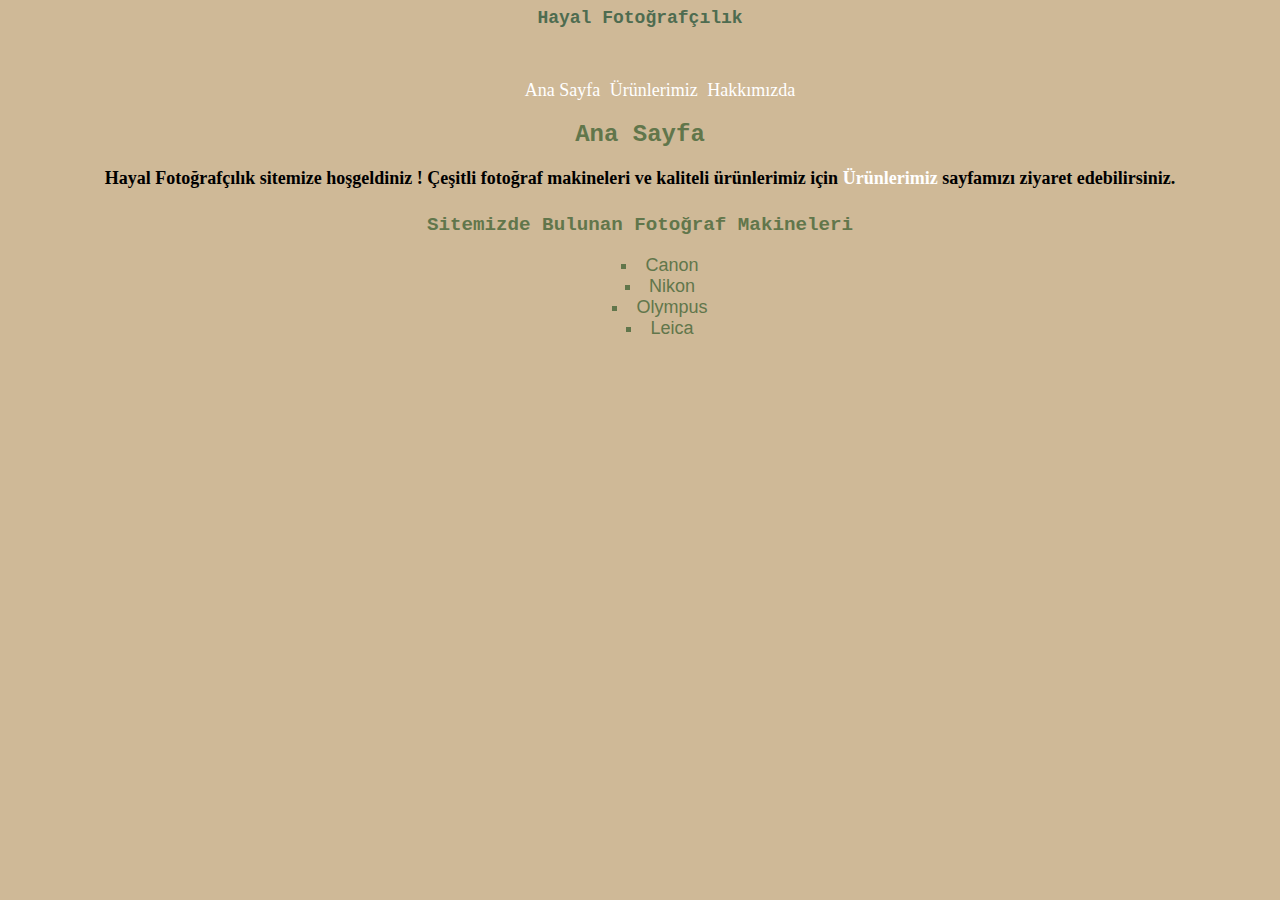
<file: index.html>
<!DOCTYPE html>
<html lang="tr">
<head>
    
    <meta charset="UTF-8">
    <meta http-equiv="X-UA-Compatible" content="IE=edge">
    <meta name="viewport" content="width=device-width, initial-scale=1.0">
    <title>Hayal Fotoğrafçılık-Ana Sayfa</title>
    <link rel="stylesheet" href="style.css">

</head>
<body>
     <!-- NavBar-Start -->
            <header class="header"></header>
                <h1 class="header-h1">Hayal Fotoğrafçılık</h1>
                   <br> <br> <br>
                   <nav class="nav-header">
                    <ul class="headlist">
                        <a href="index.html">Ana Sayfa</a> </li>
                        <a href="ürünlerimiz.html">Ürünlerimiz</a> </li>
                        <a href="hakkımızda.html">Hakkımızda</a></li>
                    </ul>
                </nav>
            </header>
        
     <!-- NavBar-End -->

     <!-- Content-Start -->
          <section>
                    <article>
                         <h2 class="section-header">Ana Sayfa</h2>
                     </article>

                    <article class="info-header">
                        <p class="info"><strong>Hayal Fotoğrafçılık sitemize hoşgeldiniz ! Çeşitli fotoğraf makineleri ve kaliteli ürünlerimiz için <span><a href="ürünlerimiz.html">Ürünlerimiz</a></span>  sayfamızı ziyaret edebilirsiniz.</strong></p>
                     </article>

    <article>
               <h3 class="site-products-header">Sitemizde Bulunan Fotoğraf Makineleri</h3>

            <div class="product">
                 <ul type="square" class="product-list">
                        <li>Canon</li>
                        <li>Nikon</li>
                        <li>Olympus</li>
                        <li>Leica</li>
                 </ul>
            </div>
    </article>
</section>
<!-- Content-End -->



 <!-- Footer-Start -->
 <!-- Footer-End -->




    
</body>
</html>
</file>
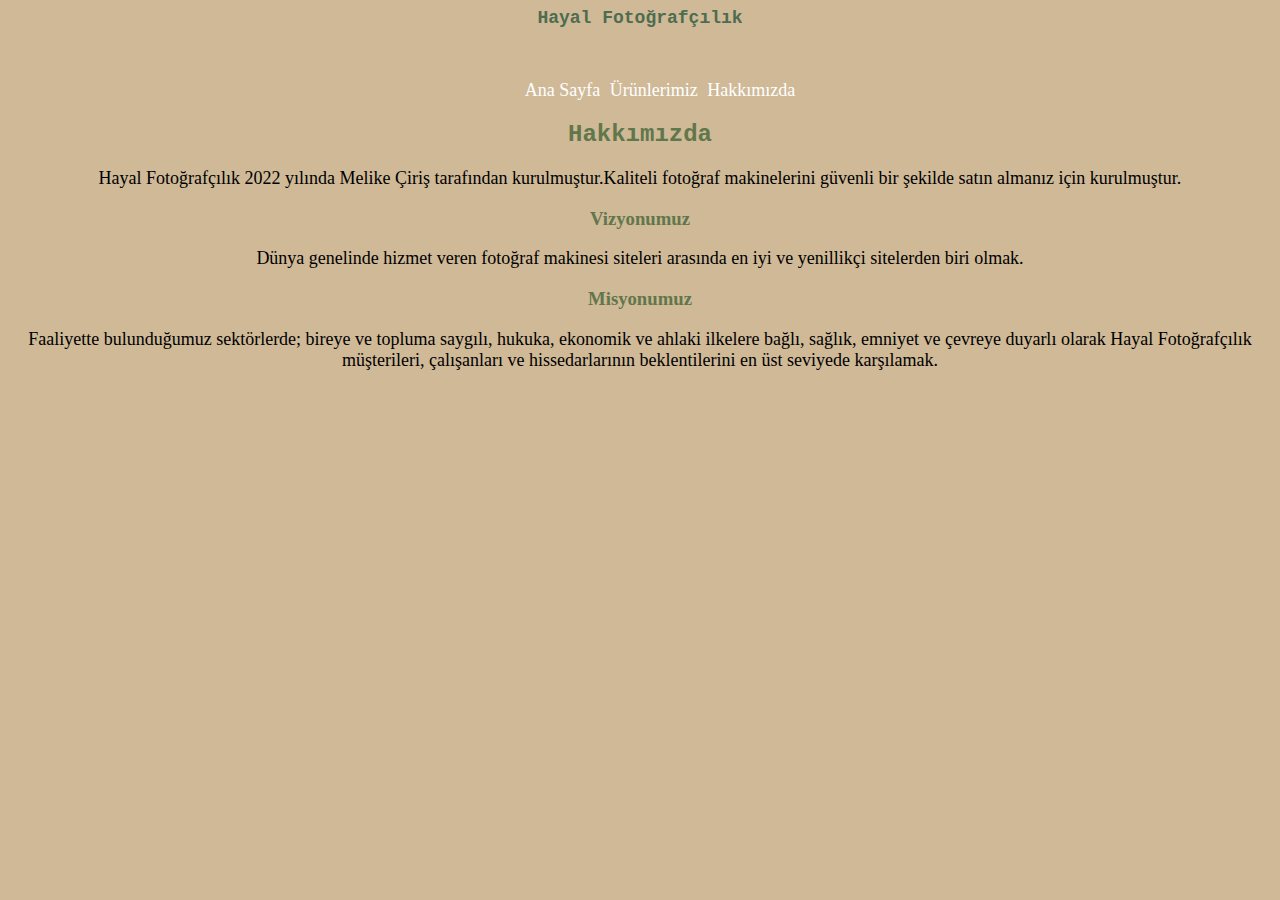
<file: hakkımızda.html>
<!DOCTYPE html>
<html lang="tr">
<head>
           <meta charset="UTF-8">
         <meta http-equiv="X-UA-Compatible" content="IE=edge">
    <meta name="viewport" content="width=device-width, initial-scale=1.0">
    <title>Hakkımızda</title>
    <link rel="stylesheet" href="style.css">
</head>
<body>
    <!-- NavBar-Start -->
    <header class="header"></header>
     <h1 class="header-h1">Hayal Fotoğrafçılık</h1>
       <br> <br> <br>
       <nav class="nav-header">
        <ul class="headlist">
            <a href="index.html">Ana Sayfa</a> </li>
            <a href="ürünlerimiz.html">Ürünlerimiz</a> </li>
            <a href="hakkımızda.html">Hakkımızda</a></li>
        </ul>
    </nav>
</header>
<!-- NavBar-End -->

    <!-- Content-Start -->
    <section>
       <article>
              <div>
                  
                        <h2 class="section-header">Hakkımızda</h2>
                        <p class="about-us ">Hayal Fotoğrafçılık 2022 yılında Melike Çiriş tarafından kurulmuştur.Kaliteli fotoğraf makinelerini güvenli bir şekilde satın almanız için kurulmuştur.</p>
   
              </div>
           
        </article>


    
                <div>
          
                          <h3 class="başlık">Vizyonumuz</h4>
                          <p class="about-us">Dünya genelinde hizmet veren fotoğraf makinesi siteleri arasında en iyi ve yenillikçi sitelerden biri olmak.</p>

                 </div>

                <div>

                            <h3 class="başlık">Misyonumuz</h3>
                            <p class="about-us">Faaliyette bulunduğumuz sektörlerde; bireye ve topluma saygılı, hukuka, ekonomik ve ahlaki ilkelere bağlı, sağlık, emniyet ve çevreye duyarlı olarak Hayal Fotoğrafçılık müşterileri, çalışanları ve hissedarlarının beklentilerini en üst seviyede karşılamak.</p>

                </div>
     </section>
     <!-- Content-End -->


   


      </body>
      </html>
</file>
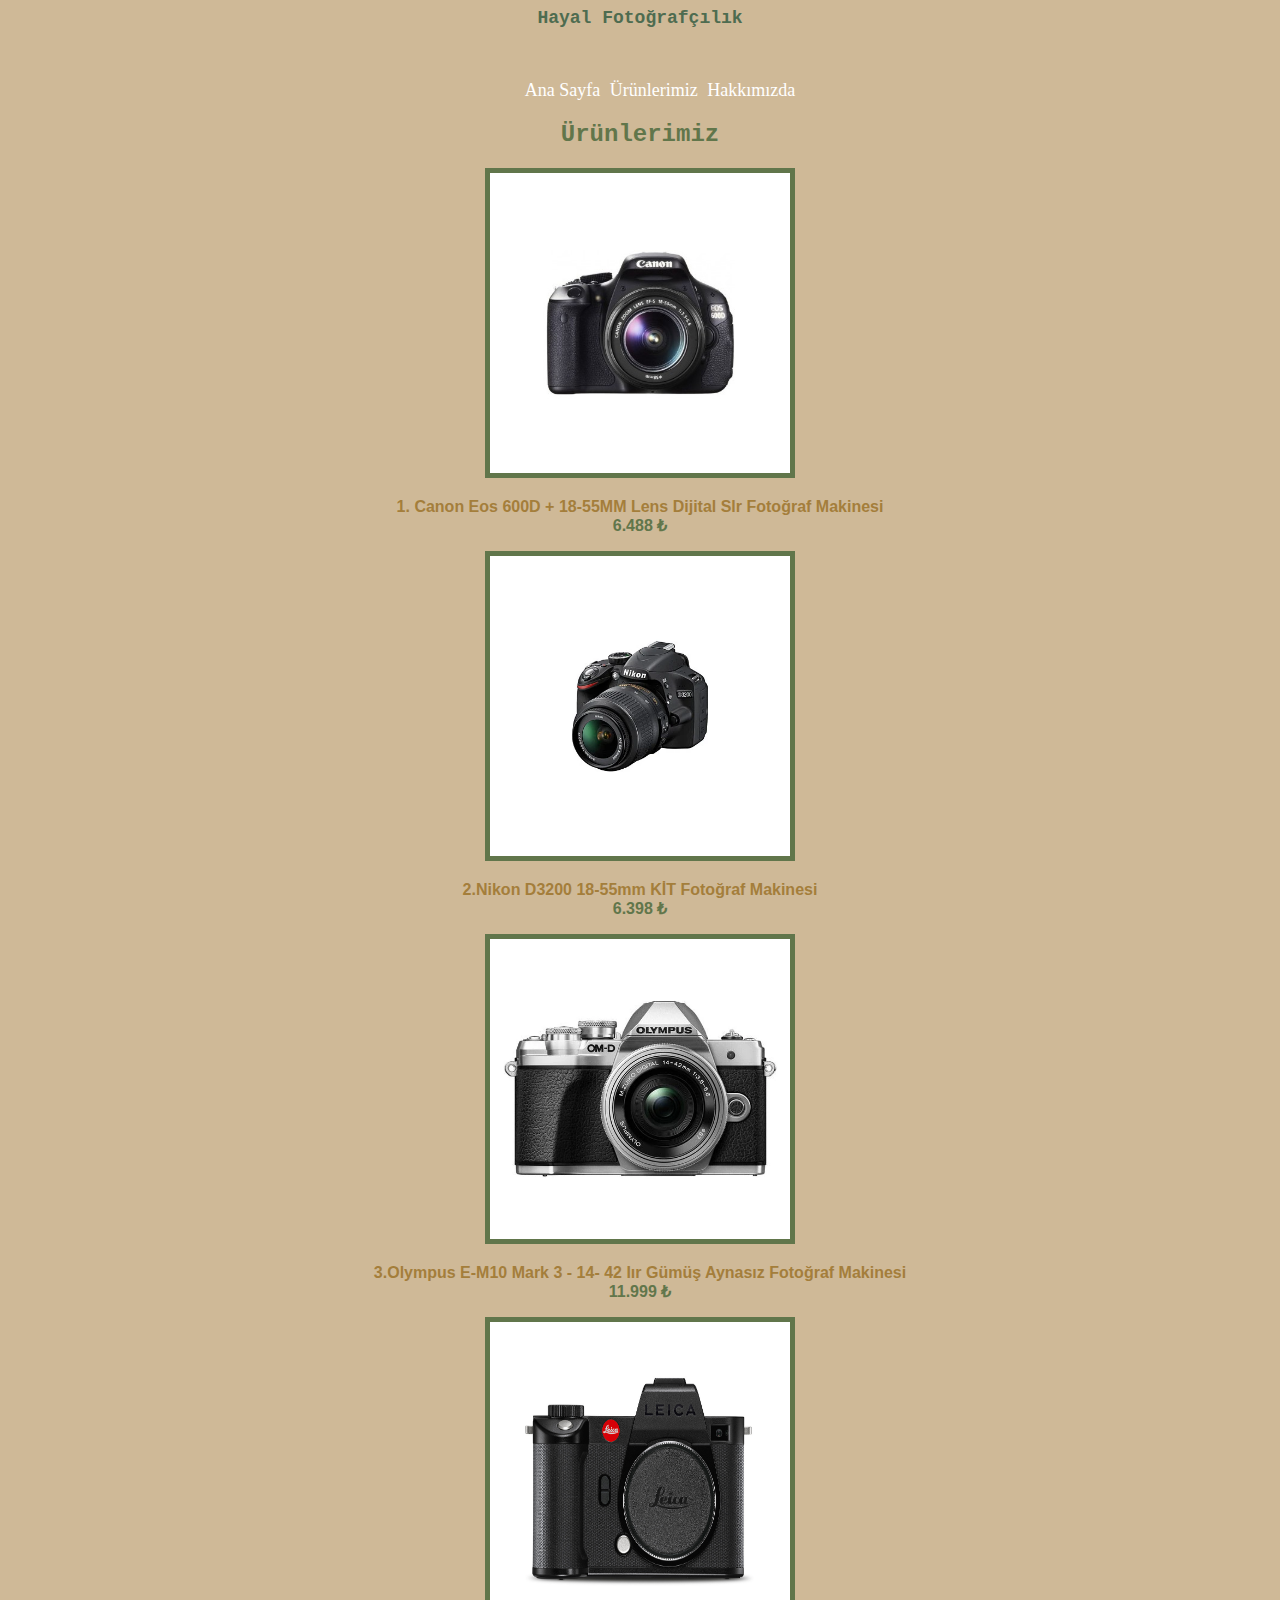
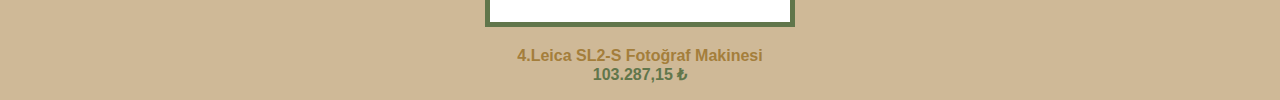
<file: ürünlerimiz.html>
<!DOCTYPE html>
<html lang="tr">
<head>
    <meta charset="UTF-8">
    <meta http-equiv="X-UA-Compatible" content="IE=edge">
    <meta name="viewport" content="width=device-width, initial-scale=1.0">
    <title>Ürünlerimiz</title>
    <link rel="stylesheet" href="style.css">
    <style>
        img{
            width: 300px; 
            height: 300px ; }

    </style>

</head>
<body>

     <!-- NavBar-Start -->
     <header class="header"></header>
     <h1 class="header-h1">Hayal Fotoğrafçılık</h1>
        <br> <br> <br>
        <nav class="nav-header">
         <ul class="headlist">
             <a href="index.html">Ana Sayfa</a> </li>
             <a href="ürünlerimiz.html">Ürünlerimiz</a> </li>
             <a href="hakkımızda.html">Hakkımızda</a></li>
         </ul>
     </nav>
 </header>
 <!-- NavBar-End -->

     <!-- Content-Start -->
     <section>
        <article>
             <h2 class="section-header">Ürünlerimiz</h2>
         </article>

         <article>
           
           
                <div>
                           <img src="images/resim1.jpg" alt="Canon Eos 600D" class="resim">
                                <p class="paragraf"><b>1.</b> Canon Eos 600D + 18-55MM Lens Dijital Slr Fotoğraf Makinesi <br>
                           <span class="fiyat"><strong>6.488 ₺</strong></span></p>
                 </div>

                <div>
                
                            <img src="images/resim2.jpg" alt="Nikon D3200 " class="resim">
                                <p class="paragraf"><b>2.</b>Nikon D3200 18-55mm KİT Fotoğraf Makinesi <br>
                            <span class="fiyat"><strong>6.398 ₺</strong></span></p>
                </div>

                <div>
            
                            <img src="images/resim3.jpg" alt="Olympus  E-M10" class="resim">
                            <p class="paragraf"><b>3.</b>Olympus E-M10 Mark 3 - 14- 42 Iır Gümüş Aynasız Fotoğraf Makinesi <br>
                            <span class="fiyat"><strong>11.999 ₺</strong></span></p>

                </div>

                 <div>

                            <img src="images/resim4.jpg" alt="Leica SL2-S" class="resim">
                            <p class="paragraf"><b>4.</b>Leica SL2-S Fotoğraf Makinesi <br>
                             <span class="fiyat"><strong>103.287,15 ₺</strong></span></p>

                 </div>

   




         </article>
     </section>

     <!-- Content End  -->





    





</body>
</html>
</file>
<file: style.css>
*{  text-align: center;

}

body{background-color: #CFB997;

}
     
/* Header-Start */

.header{
    height:100%;
}

.header-h1{ 
    font-size: large;
    display: inline;
    color:#4E6C50;
    font-family: 'Courier New', Courier, monospace;
}
.headlist {
    font-family: 'Courier New', Courier, monospace;
}
.headlist a{
    color: #fff;
    text-decoration: none;
    font-size: large;
    font-family: 'Times New Roman', Times, serif;
}

 a { text-decoration: none;
    color:#fff;
}
 a:hover {
    color:greenyellow
}

    /* Header-End */

    /* Content-Start */

 .section-header {
        color:#61764B ;
        font-family:'Courier New', Courier, monospace;

 }
.info-header {
        font-family:'Times New Roman', Times, serif;
 }
.info {
        margin-bottom:25px;
        font-size: large;
 }
 .site-products-header {
       color:#61764B ;
       font-size: larger;
       font-family: 'Courier New', Courier, monospace;
 }
.product {
            margin: auto;
}
.product-list li{
            color:#61764B;
            font-size: large;
            list-style-position:inside;
            font-family:Verdana, Geneva, Tahoma, sans-serif;
        
}
.resim {
            border: 5px solid #61764B;
 }
.paragraf {
            font-family:Verdana, Geneva, Tahoma, sans-serif;
            color:#A47E3B;
            font-weight: bold;
 }
.fiyat {
        font-family: Verdana, Geneva, Tahoma, sans-serif;
        color: #61764B;
        font-weight:lighter;

}
 .başlık {
        color:#61764B;
        font-weight: bold;
 }
.about-us {
        font-family:'Times New Roman', Times, serif;
        font-size: large;
}
/* Content-End */
</file>
